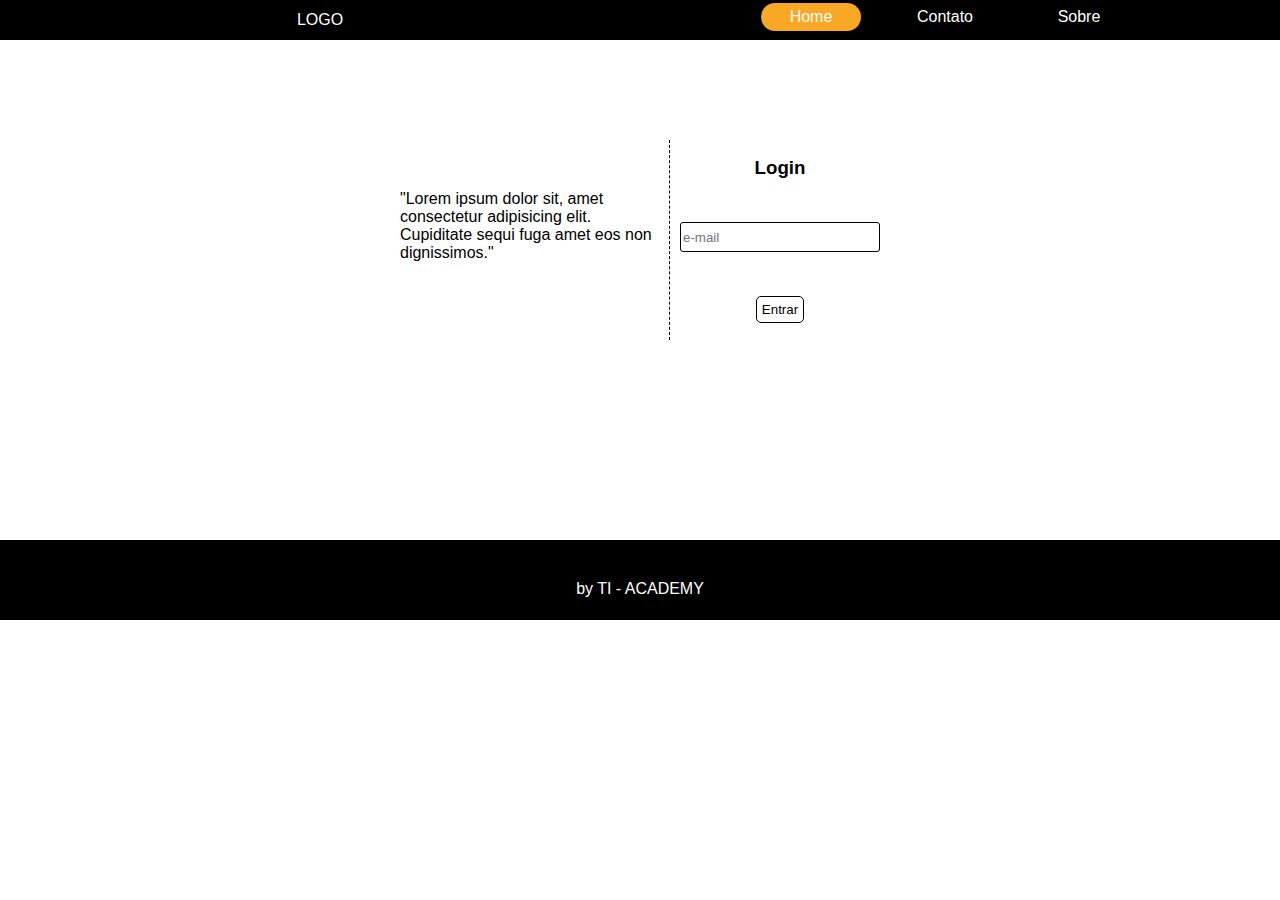
<file: Ciclo-1---Desafios-1-e-2/Desafio1/index.html>
<!DOCTYPE html>
<html lang="pt-br">
<head>
    <meta charset="UTF-8">
    <meta http-equiv="X-UA-Compatible" content="IE=edge">
    <meta name="viewport" content="width=device-width, initial-scale=1.0">
    <link rel="stylesheet" href="style.css">
    <title>Desafio 1</title>

</head>
<body>
    
     <header>
         <div class="container-header">

            <div id="logo">
              LOGO
            </div>
            <nav>
               <a href="#" class="home">Home</a>
               <a href="#" class="contato">Contato</a>
               <a href="#">Sobre</a>

            </nav>
         </div>
     </header>
     <main>
            <div class="box">
        <div class="texto">
            <p > "Lorem ipsum dolor sit, amet consectetur 
                adipisicing elit. Cupiditate sequi fuga amet 
                eos non dignissimos."</p>
        </div>

        <div class="input">
            <h3>Login</h3>
             <input type="email" name="email" placeholder="e-mail">
             <button type="submit" class="btn">Entrar</button>
        </div>

          </div>
     </main>
     <footer><div id="footer">by  TI - ACADEMY</div></footer>

</body>
</html>
</file>
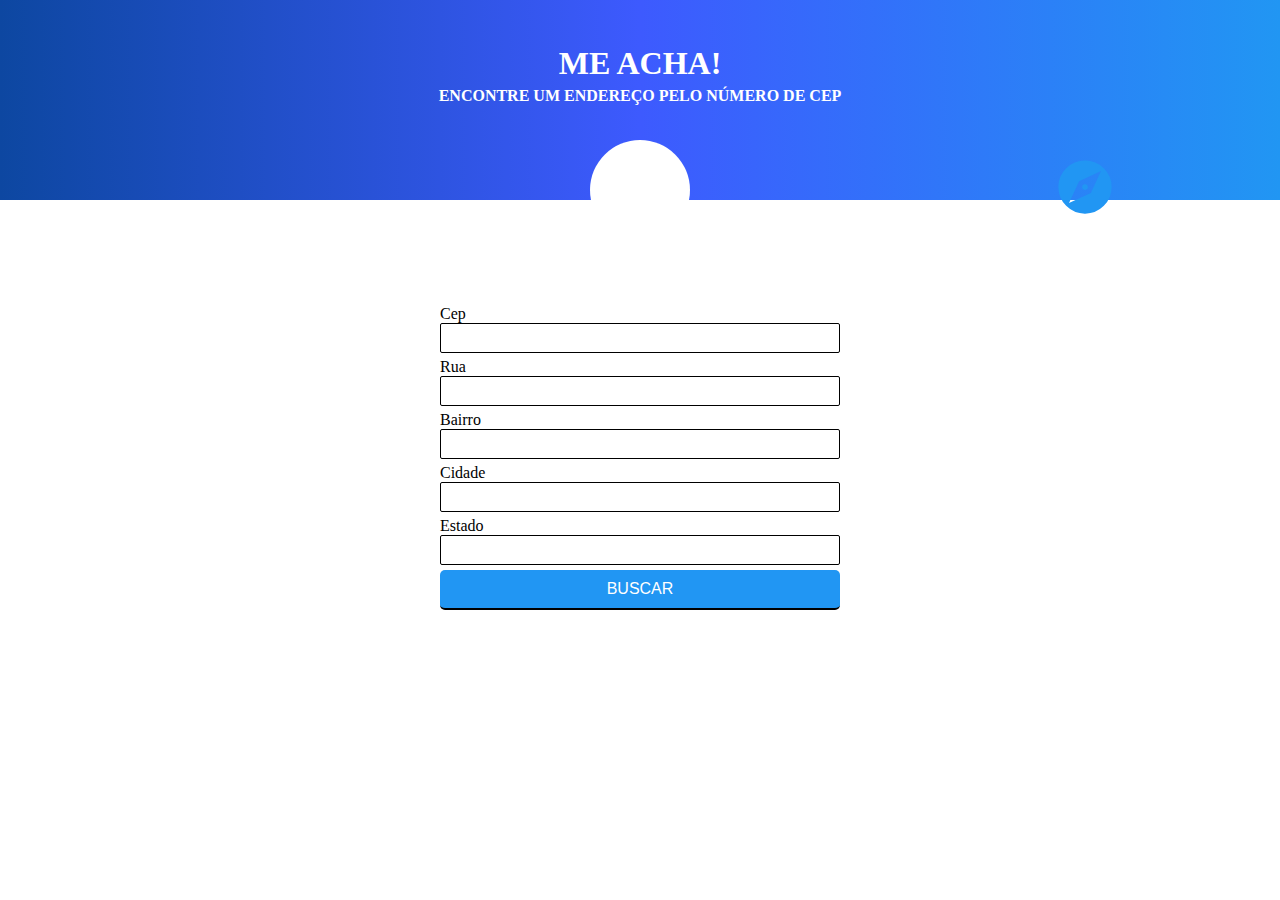
<file: Ciclo-1---Desafios-1-e-2/Desafio2/index.html>
<!DOCTYPE html>
<html lang="pt-br">
<head>
    <meta charset="UTF-8">
    <meta http-equiv="X-UA-Compatible" content="IE=edge">
    <meta name="viewport" content="width=device-width, initial-scale=1.0">
    <link rel="stylesheet" href="https://fonts.googleapis.com/icon?family=Material+Icons">
    

    <link rel="stylesheet" href="style.css">
    
    <title>Desafio 2</title>
</head>
<body>
      <header>
        <div class="titulos">
            <h1 class="titulo">ME ACHA!</h1>
            <h4 class="subtitulo">ENCONTRE UM ENDEREÇO PELO NÚMERO DE CEP</h4>
        </div>
        <span class="material-icons">
          travel_explore 
          </span>
      </header>
     
      <main>

        <div class="container1">

              <form  method="post" class="container">

            <label for="cep">Cep</label>

            <input type="text" class="numero" name="cep">

           <label for="rua">Rua</label>

           <input type="text" class="text" name="rua">

           <label for="bairro">Bairro</label>

           <input type="text" class="text" name="bairro">

           <label for="cidade">Cidade</label>

           <input type="text" class="text" name="cidade">

           <label for="estado">Estado</label>

           <input type="text" class="text" name="estado">

            <button type="submit" class="btn">BUSCAR</button>

          </form>
        </div>
      </main>
</body>
</html>
</file>
<file: Ciclo-1---Desafios-1-e-2/Desafio1/style.css>
*,
*::before,
*::after{box-sizing:border-box;}
*{
    margin: 0;
}
a{text-decoration:none; color:inherit; cursor:pointer;}
button{background-color:transparent; color:inherit; border-width:0; padding:0; cursor:pointer;}
figure{margin:0;}
input::-moz-focus-inner {border:0; padding:0; margin:0;}
ul, ol, dd{margin:0; padding:0; list-style:none;}
h1, h2, h3, h4, h5, h6{margin:0;  }
p{margin:0;}
cite {font-style:normal;}
fieldset{border-width:0; padding:0; margin:0;}

header {
    width: 100%;
    height: 40px;
    background-color: black;
    display: flex;   
}

.container-header {
    display: flex;
    width: 100%;
}


 header div#logo {
     display: flex;
    color: #fff;
    width: 50%;
    font-family:  Helvetica, sans-serif;
    justify-content: center;
    align-items: center;
}


a {
    display: inline-block;
    font-family:  Helvetica, sans-serif;
    margin-top: 3px;
    text-align: center;
    width: 100px;
    padding-top: 5px;
     padding-bottom: 5px;
     color: #fff;
     margin-right: 30px;
}

  nav a.contato:hover {
   background-color: red;
   transition: 2s;
}

.home {
    background-color:#F9A825; 
     padding-top: 5px;
     padding-bottom: 5px;
    
    width: 100px;
    border-radius: 30px;
    color: #fff;
}

header nav {
   display: inline;
    width: 50%;
    justify-content: center;
    align-items: center;
    text-align: center;    
}

main {
    display: flex;
    width: 100%;
  
    height: 200px;
   
    justify-content: center;
    align-items: center;
    margin-top: 100px;
}

div.box {
    display: flex;
    width: 500px;
    height: 200px;
}

div.texto {
    border-right:1px dashed #000
}

p {
    display: flex;
    justify-content: center;
    padding: 10px;
    align-items: center;
    width: 100%;
    height: auto;
    font-family: Helvetica, sans-serif;
    margin-top: 40px;
}

div.input {
    display: flex;  
    width: 90%;
    height: auto;
    align-items: center;
    justify-content: space-around;
    flex-direction: column;
}

input {
    width: 200px;
    margin: 10px;
    height: 30px;
    font-family: Helvetica, sans-serif;
    border-radius: 3px;
    outline: none;
    border-style: none;
    border: 1px solid black;
}

.btn {
    border-radius: 5px;
    border: 1px solid black;
    padding: 5px;
    font-family: Helvetica, sans-serif;
}

.btn:hover {
    background-color:#F9A825;
    color: #fff;
}

h3 {
    font-family: Helvetica, sans-serif;
}

 div#footer{
    display: flex;
    background-color: black;
    text-align: center;
    justify-content: center;
   margin-top: 200px;
    color: #fff;
    padding: 40px;
    font-family: Helvetica, sans-serif;
    height: 80px;
}

@media screen and (max-width:800px) {  
    
    a {
        display: inline-block;
        font-family:  Helvetica, sans-serif;
        margin-top: 3px;
        text-align: center;
        width: 100px;
        padding-top: 5px;
         padding-bottom: 5px;
         color: #fff;
         margin-right: 5px;     
    }
   
    header nav {
        display: flex;
         width: 50%;
         justify-content: center;
         align-items: center;
         text-align: center;
     }
       
     header div#logo {
        display: flex;
       color: #fff;
       width: 50%;
       font-family:  Helvetica, sans-serif;
       justify-content: center;
       align-items: center;
       margin-left: 5px;       
   }

}

@media screen and (max-width: 360px){

    a {
        display: flex;        
        font-family:  Helvetica, sans-serif;
        margin-top: 3px;
        text-align: center;
        justify-content: center;
        width: 100px;
        padding-top: 5px;
         padding-bottom: 5px;
         color: #fff;
         margin-right: 5px;
         font-size: 12px
    }

    header nav {
        display: flex;
         width: 50%;
         justify-content: flex-end;
         align-items: center;
         text-align: center;
         margin-right: 10px;
     }
       
     header div#logo {
        display: flex;
       color: #fff;
      
       width: 30%;
       font-family:  Helvetica, sans-serif;
       justify-content: center;
       align-items: center;
       font-size: 12px;
   }

   div.box {
    display: flex;
    width: 500px;
    height: 200px;
  flex-direction: column;
}

div.texto {
    border-bottom:1px dashed #000
}

p {
    display: flex;
    justify-content: center;
    padding: 20px;
    align-items: center;
    width: 100%;
    height: auto;
    font-family: Helvetica, sans-serif;
    margin-top: 40px;
}

div.input {
    display: flex;
   
    width: 90%;
    height: auto;
    align-items: center;
    justify-content: space-around;
    flex-direction: column;
    margin-top: 15px;
}
   
}
</file>
<file: Ciclo-1---Desafios-1-e-2/Desafio2/style.css>
* {
    margin:0;
    padding: 0;
    box-sizing:border-box;
}


.material-icons {
    font-family: 'Material Icons';
    font-weight: normal;
    font-style: normal;
    font-size: 64px; 
    display: inline-block;
    line-height: 1;
    text-transform: none;
    letter-spacing: normal;
    word-wrap: normal;
    white-space: nowrap;
    direction: ltr;
  
    -webkit-font-smoothing: antialiased;
    text-rendering: optimizeLegibility;
  
  }
  
header {
    display: flex;
    width: 100%;
    height: 200px;
    background: linear-gradient(-90deg,#2196F3,#3D5AFE, #0D47A1);
    justify-content: center;
    align-items: center;
    position: relative;
    flex-direction: column;
}

div.titulos {
    margin-bottom: 50px;
}

h1.titulo {
    font-family: Verdana, Geneva, Tahoma;
    color: #fff;
    text-align: center;
}

h4.subtitulo {
    font-family: Verdana, Geneva, Tahoma;
    color: #fff;
    margin-top: 5px;
}

 span {
     border-radius: 50%;
     width: 100px;
     height: 100px;
     margin-top: 180px;
     color:#2196F3;
     background-color: #fff;
     z-index: 1;
     position: absolute;
     font-size: 64px;
     padding: 15px;
 }

 main {
    display: flex;
    justify-content: center;
    align-items: center;
    width: 100%;
    height: auto;
}

form.container {
     display: flex;
     flex-direction: column;
     margin-top: 100px;
    width: 400px;
    height: 400px;
    font-family: Verdana, Geneva, Tahoma;
}

label {
    margin-top: 5px;
}

input {
    height: 30px;
    border-radius: 2px;
    border-style: none;
    border: 1px solid black;
}

.btn {
    margin-top: 5px;
    padding: 10px;
    background-color: #2196F3;
    color:#fff;
    font-size: 16px;
    border-radius: 5px;
    border-style: none;
    border-bottom:2px solid black;
}

button {
    cursor: pointer;
}
</file>
